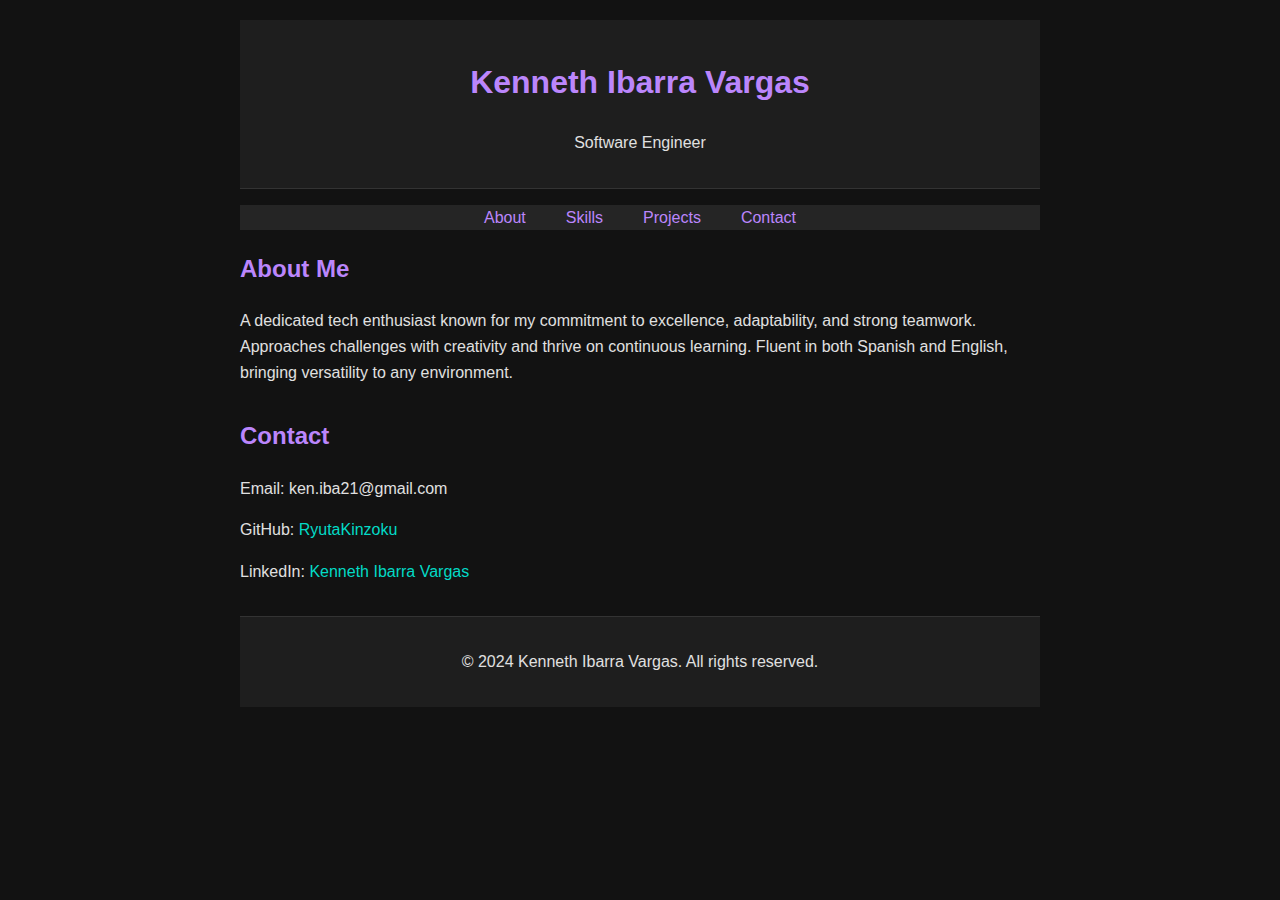
<file: index.html>
<!DOCTYPE html>
<html lang="en">
<head>
    <meta charset="UTF-8">
    <meta name="viewport" content="width=device-width, initial-scale=1.0">
    <title>Kenneth Ibarra Vargas - Software Engineer</title>
    <link rel="stylesheet" href="styles.css">
</head>
<body>
    <header>
        <h1>Kenneth Ibarra Vargas</h1>
        <p>Software Engineer</p>
    </header>

    <nav>
        <ul>
            <li><a href="#about">About</a></li>
            <li><a href="./skills">Skills</a></li>
            <li><a href="./projects">Projects</a></li>
            <li><a href="#contact">Contact</a></li>
        </ul>
    </nav>

    <main>
        <section id="about">
            <h2>About Me</h2>
            <p>A dedicated tech enthusiast known for my commitment to excellence, adaptability, and strong teamwork. Approaches challenges with creativity and thrive on continuous learning. Fluent in both Spanish and English, bringing versatility to any environment.</p>
        </section>

        <section id="contact">
            <h2>Contact</h2>
            <p>Email: ken.iba21@gmail.com</p>
            <p>GitHub: <a href="https://github.com/RyutaKinzoku">RyutaKinzoku</a></p>
            <p>LinkedIn: <a href="https://www.linkedin.com/in/kenneth-ibarra-vargas/">Kenneth Ibarra Vargas</a></p>
        </section>
    </main>

    <footer>
        <p>&copy; 2024 Kenneth Ibarra Vargas. All rights reserved.</p>
    </footer>

    <script src="script.js"></script>
</body>
</html>
</file>
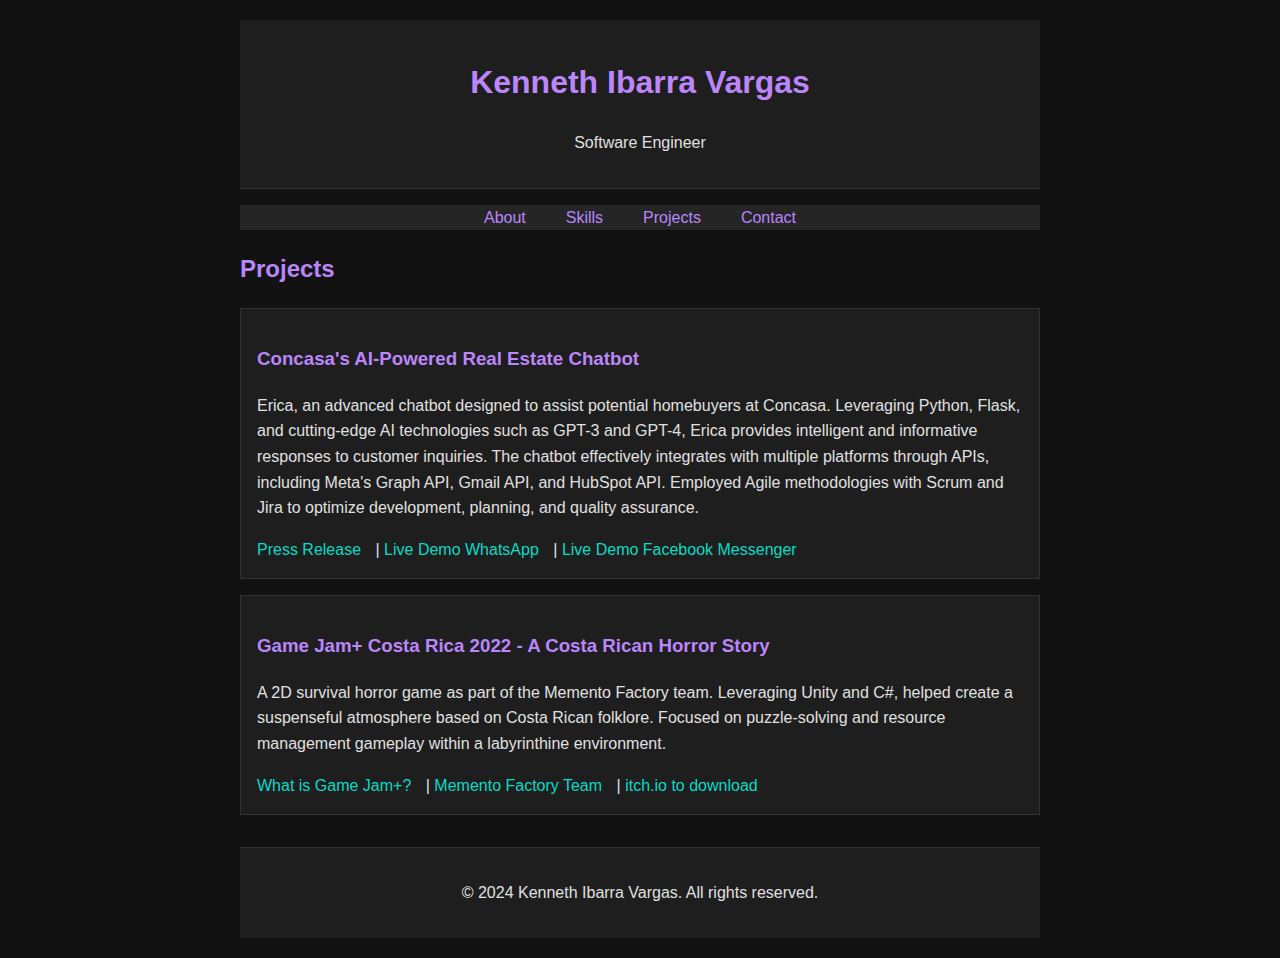
<file: projects.html>
<!DOCTYPE html>
<html lang="en">
<head>
    <meta charset="UTF-8">
    <meta name="viewport" content="width=device-width, initial-scale=1.0">
    <title>Kenneth Ibarra Vargas - Projects</title>
    <link rel="stylesheet" href="styles.css">
</head>
<body>
    <header>
        <h1>Kenneth Ibarra Vargas</h1>
        <p>Software Engineer</p>
    </header>

    <nav>
        <ul>
            <li><a href="./#about">About</a></li>
            <li><a href="./skills">Skills</a></li>
            <li><a href="./projects">Projects</a></li>
            <li><a href="./#contact">Contact</a></li>
        </ul>
    </nav>

    <main>
        <section id="projects">
            <h2>Projects</h2>
            <!-- Projects will be loaded dynamically -->
        </section>
    </main>

    <footer>
        <p>&copy; 2024 Kenneth Ibarra Vargas. All rights reserved.</p>
    </footer>

    <script src="script.js"></script>
</body>
</html>
</file>
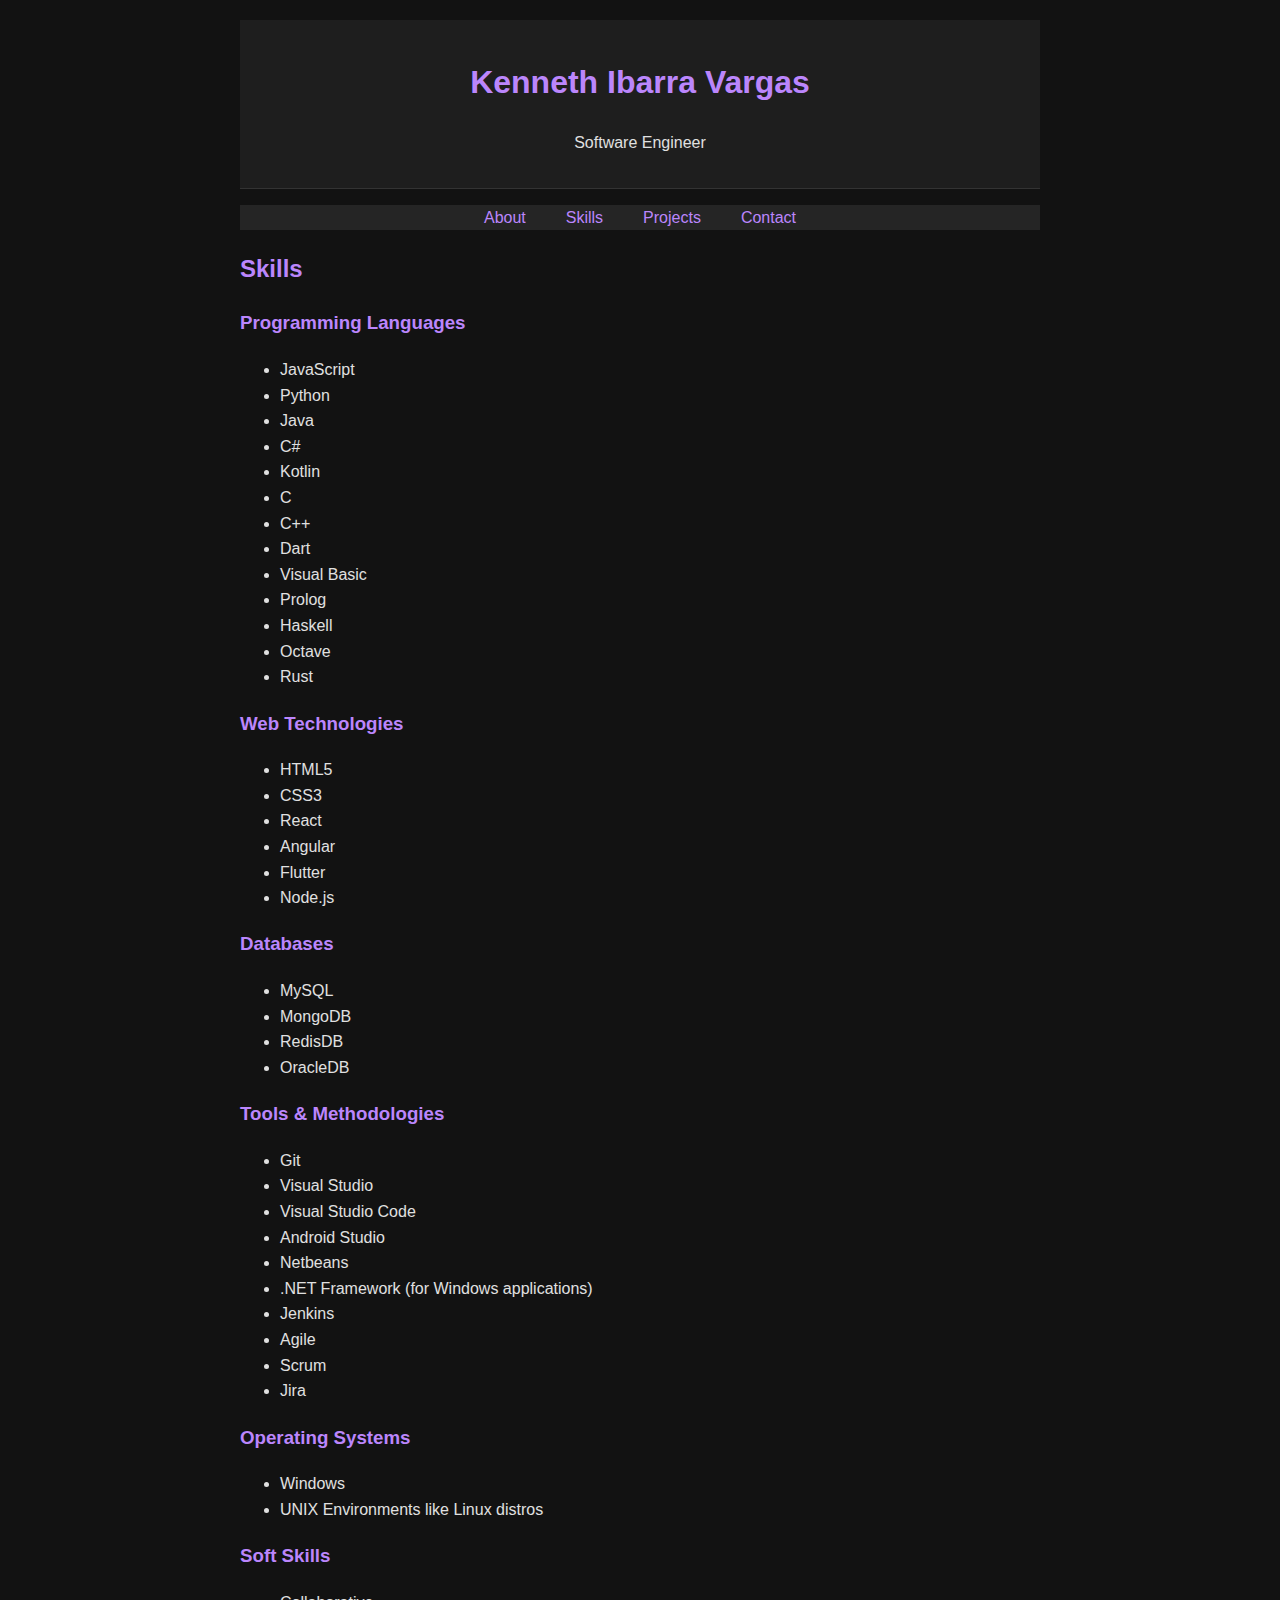
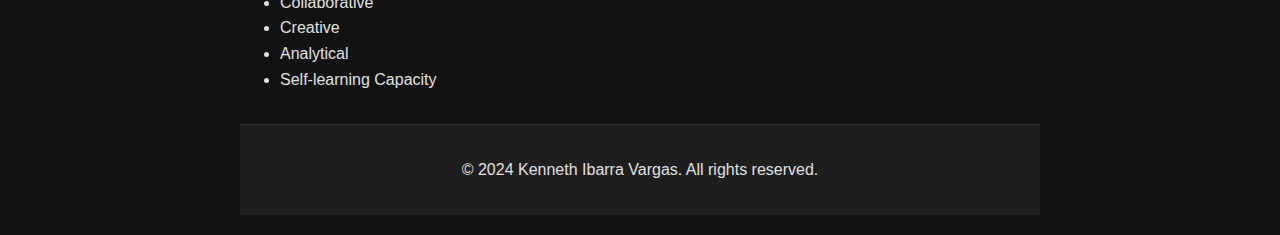
<file: skills.html>
<!DOCTYPE html>
<html lang="en">
<head>
    <meta charset="UTF-8">
    <meta name="viewport" content="width=device-width, initial-scale=1.0">
    <title>Kenneth Ibarra Vargas - Skills</title>
    <link rel="stylesheet" href="styles.css">
</head>
<body>
    <header>
        <h1>Kenneth Ibarra Vargas</h1>
        <p>Software Engineer</p>
    </header>

    <nav>
        <ul>
            <li><a href="./#about">About</a></li>
            <li><a href="./skills">Skills</a></li>
            <li><a href="./projects">Projects</a></li>
            <li><a href="./#contact">Contact</a></li>
        </ul>
    </nav>

    <main>
        <section id="skills">
            <h2>Skills</h2>
            
            <h3>Programming Languages</h3>
            <ul>
                <li>JavaScript</li>
                <li>Python</li>
                <li>Java</li>
                <li>C#</li>
                <li>Kotlin</li>
                <li>C</li>
                <li>C++</li>
                <li>Dart</li>
                <li>Visual Basic</li>
                <li>Prolog</li>
                <li>Haskell</li>
                <li>Octave</li>
                <li>Rust</li> 
            </ul>

            <h3>Web Technologies</h3>
            <ul>
                <li>HTML5</li>
                <li>CSS3</li>
                <li>React</li>
                <li>Angular</li>
                <li>Flutter</li>
                <li>Node.js</li>
            </ul>

            <h3>Databases</h3>
            <ul>
                <li>MySQL</li>
                <li>MongoDB</li>
                <li>RedisDB</li>
                <li>OracleDB</li>
            </ul>

            <h3>Tools & Methodologies</h3>
            <ul>
                <li>Git</li>
                <li>Visual Studio</li>
                <li>Visual Studio Code</li>
                <li>Android Studio</li>
                <li>Netbeans</li>
                <li>.NET Framework (for Windows applications)</li>
                <li>Jenkins</li>
                <li>Agile</li>
                <li>Scrum</li>
                <li>Jira</li>
            </ul>

            <h3>Operating Systems</h3>
            <ul>
                <li>Windows</li>
                <li>UNIX Environments like Linux distros</li>
            </ul>

            <h3>Soft Skills</h3>
            <ul>
                <li>Collaborative</li>
                <li>Creative</li>
                <li>Analytical</li>
                <li>Self-learning Capacity</li>
            </ul>
        </section>
    </main>

    <footer>
        <p>&copy; 2024 Kenneth Ibarra Vargas. All rights reserved.</p>
    </footer>

    <script src="script.js"></script>
</body>
</html>
</file>
<file: styles.css>
/* styles.css */
body {
    font-family: Arial, sans-serif;
    line-height: 1.6;
    color: #e0e0e0;
    background-color: #121212;
    max-width: 800px;
    margin: 0 auto;
    padding: 20px;
}

header {
    background-color: #1e1e1e;
    text-align: center;
    padding: 1rem;
    margin-bottom: 1rem;
    border-bottom: 1px solid #333;
}

nav ul {
    list-style-type: none;
    padding: 0;
    display: flex;
    justify-content: center;
    background-color: #252525;
}

nav ul li {
    margin: 0 10px;
}

nav ul li a {
    color: #bb86fc;
    text-decoration: none;
    padding: 10px;
}

nav ul li a:hover {
    background-color: #3d3d3d;
}

section {
    margin-bottom: 2rem;
}

h1, h2, h3 {
    color: #bb86fc;
}

.project {
    background-color: #1e1e1e;
    border: 1px solid #333;
    padding: 1rem;
    margin-bottom: 1rem;
}

footer {
    text-align: center;
    margin-top: 2rem;
    padding: 1rem;
    background-color: #1e1e1e;
    border-top: 1px solid #333;
}

a {
    color: #03dac6;
    text-decoration: none;
}

a:hover {
    text-decoration: underline;
}

.project-links {
    margin-top: 10px;
}

.project-links a {
    color: #03dac6;
    text-decoration: none;
    margin-right: 10px;
}

.project-links a:hover {
    text-decoration: underline;
}

/* Responsive design */
@media (max-width: 600px) {
    nav ul {
        flex-direction: column;
    }
    
    nav ul li {
        margin: 5px 0;
    }
}
</file>
